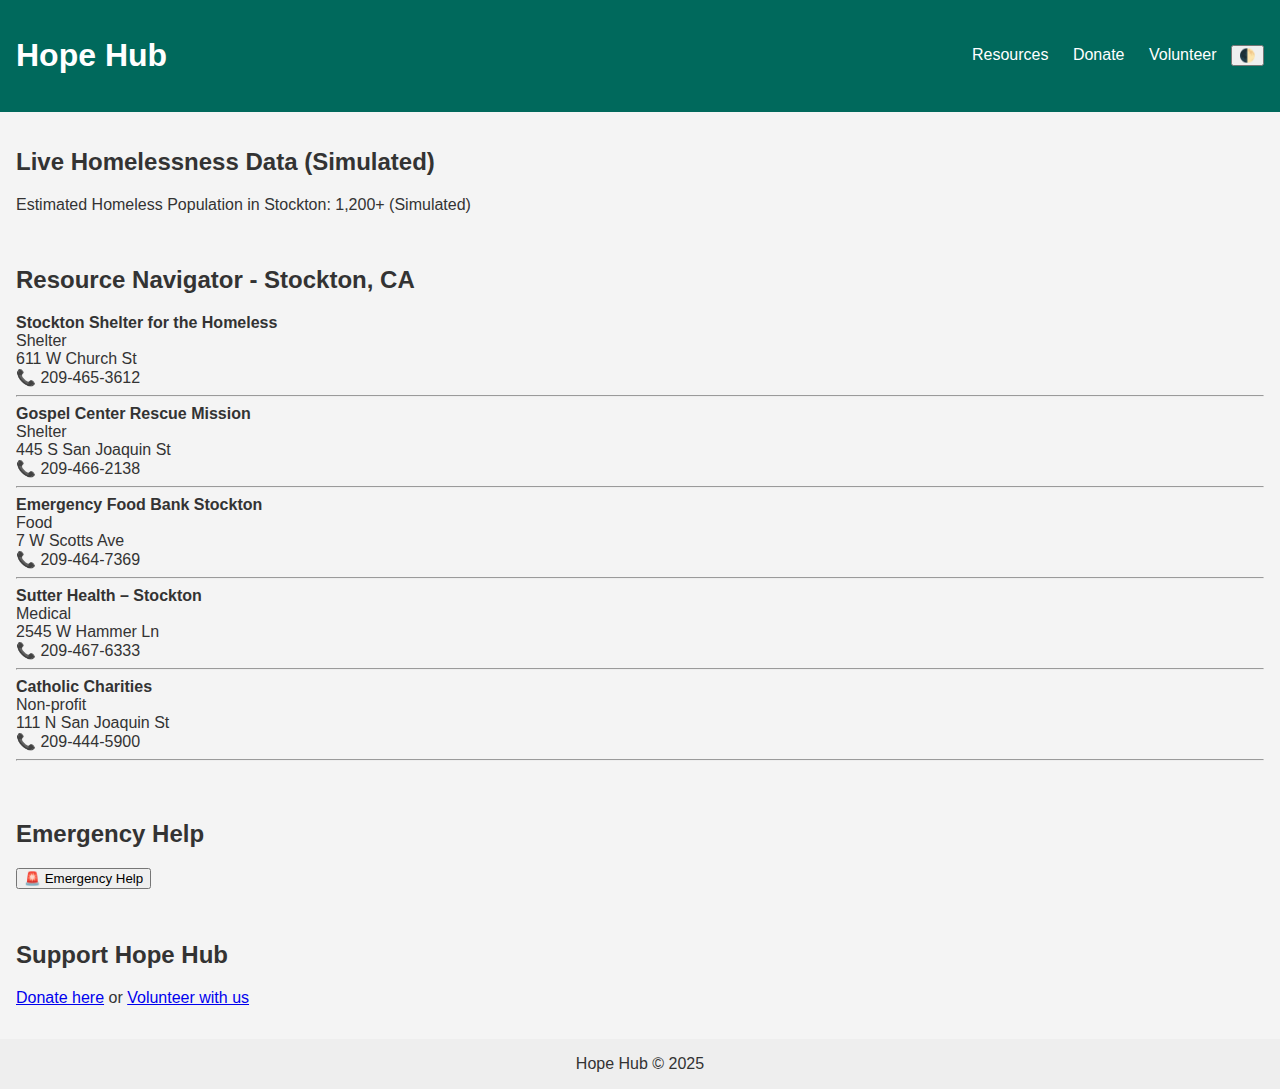
<file: index.html>
<!DOCTYPE html>
<html lang="en">
<head>
  <meta charset="UTF-8" />
  <meta name="viewport" content="width=device-width, initial-scale=1.0" />
  <title>Hope Hub</title>
  <link rel="stylesheet" href="styles.css" />
</head>
<body>
  <header>
    <h1>Hope Hub</h1>
    <nav>
      <a href="#resources">Resources</a>
      <a href="#donate">Donate</a>
      <a href="#volunteer">Volunteer</a>
      <button id="toggle-dark">🌓</button>
    </nav>
  </header>

  <section id="stats">
    <h2>Live Homelessness Data (Simulated)</h2>
    <div id="data">Loading data...</div>
  </section>

  <section id="resources">
    <h2>Resource Navigator - Stockton, CA</h2>
    <div class="resource-list" id="resource-list"></div>
  </section>

  <section id="emergency">
    <h2>Emergency Help</h2>
    <button onclick="alert('Calling 911...')">🚨 Emergency Help</button>
  </section>

  <section id="donate">
    <h2>Support Hope Hub</h2>
    <p><a href="#">Donate here</a> or <a href="#">Volunteer with us</a></p>
  </section>

  <footer>Hope Hub © 2025</footer>

  <script src="script.js"></script>
</body>
</html>
</file>
<file: styles.css>
body {
  font-family: Arial, sans-serif;
  margin: 0;
  padding: 0;
  background-color: #f4f4f4;
  color: #333;
}
header {
  background: #00695c;
  color: white;
  padding: 1em;
  display: flex;
  justify-content: space-between;
  align-items: center;
}
header nav a {
  margin: 0 10px;
  color: white;
  text-decoration: none;
}
section {
  padding: 1em;
}
footer {
  text-align: center;
  padding: 1em;
  background: #eee;
}
.dark-mode {
  background-color: #121212;
  color: white;
}
</file>
